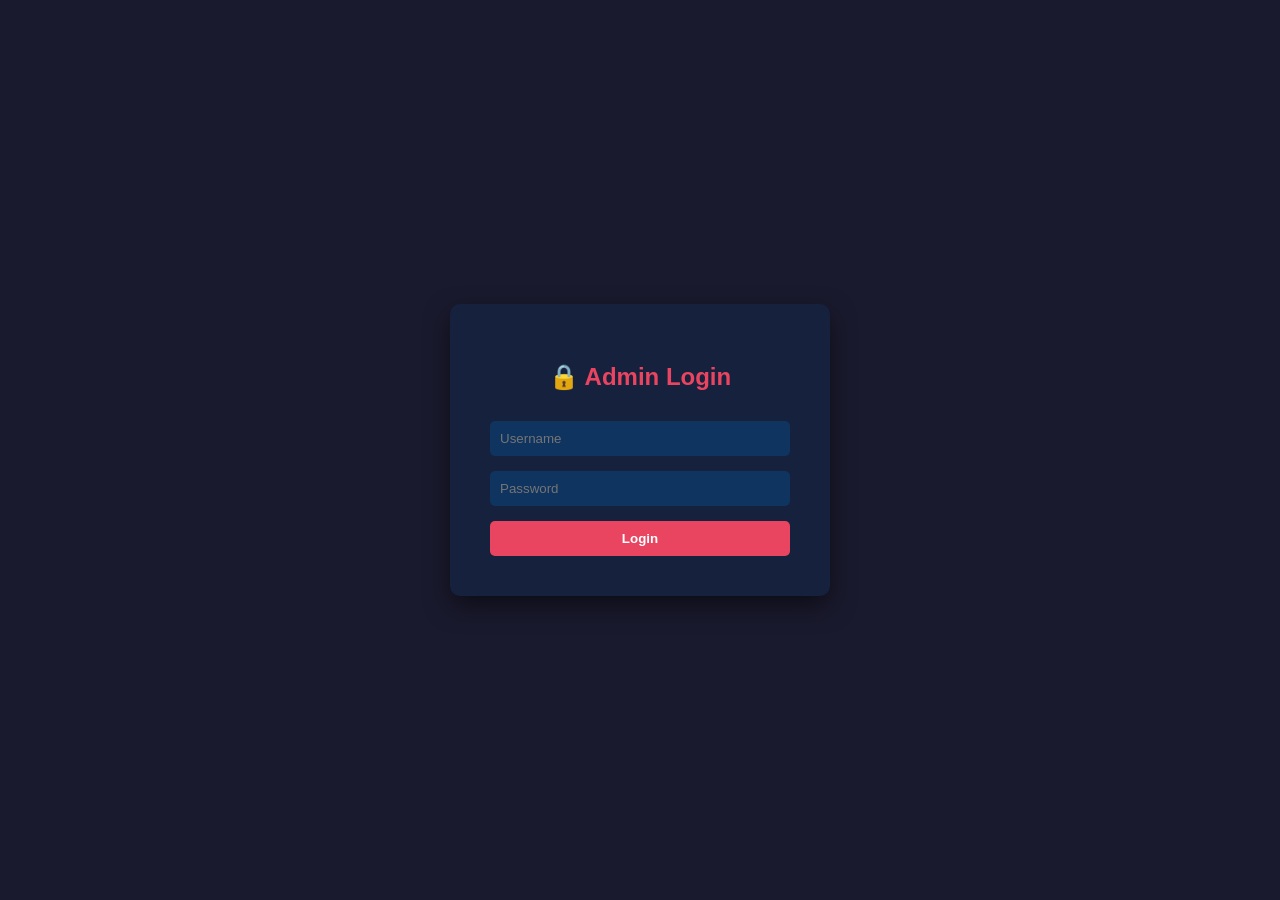
<file: p2p-tracker/src/main/resources/static/login.html>
<!DOCTYPE html>
<html lang="en">

<head>
    <meta charset="UTF-8">
    <meta name="viewport" content="width=device-width, initial-scale=1.0">
    <title>Login - P2P Tracker Admin</title>
    <style>
        body {
            font-family: 'Segoe UI', Tahoma, Geneva, Verdana, sans-serif;
            background-color: #1a1a2e;
            color: #f1f1f1;
            display: flex;
            justify-content: center;
            align-items: center;
            height: 100vh;
            margin: 0;
        }

        .login-card {
            background-color: #16213e;
            padding: 40px;
            border-radius: 10px;
            box-shadow: 0 10px 25px rgba(0, 0, 0, 0.5);
            width: 300px;
            text-align: center;
        }

        h2 {
            color: #e94560;
            margin-bottom: 30px;
        }

        input {
            width: 100%;
            padding: 10px;
            margin-bottom: 15px;
            border: none;
            border-radius: 5px;
            background-color: #0f3460;
            color: #fff;
            box-sizing: border-box;
        }

        button {
            width: 100%;
            padding: 10px;
            background-color: #e94560;
            color: #fff;
            border: none;
            border-radius: 5px;
            cursor: pointer;
            font-weight: bold;
            transition: background 0.3s;
        }

        button:hover {
            background-color: #c1354a;
        }

        .error {
            color: #ff4444;
            font-size: 0.9rem;
            margin-top: 10px;
            display: none;
        }
    </style>
</head>

<body>
    <div class="login-card">
        <h2>🔒 Admin Login</h2>
        <form id="loginForm">
            <input type="text" id="username" placeholder="Username" required>
            <input type="password" id="password" placeholder="Password" required>
            <button type="submit">Login</button>
            <div class="error" id="errorMsg">Invalid credentials</div>
        </form>
    </div>

    <script>
        document.getElementById('loginForm').addEventListener('submit', function (e) {
            e.preventDefault();
            const user = document.getElementById('username').value;
            const pass = document.getElementById('password').value;

            fetch('/api/admin/login', {
                method: 'POST',
                headers: { 'Content-Type': 'application/json' },
                body: JSON.stringify({ username: user, password: pass })
            })
                .then(res => res.json())
                .then(data => {
                    if (data.success) {
                        localStorage.setItem('adminToken', data.token);
                        window.location.href = 'index.html';
                    } else {
                        document.getElementById('errorMsg').style.display = 'block';
                    }
                })
                .catch(err => console.error(err));
        });
    </script>
</body>

</html>
</file>
